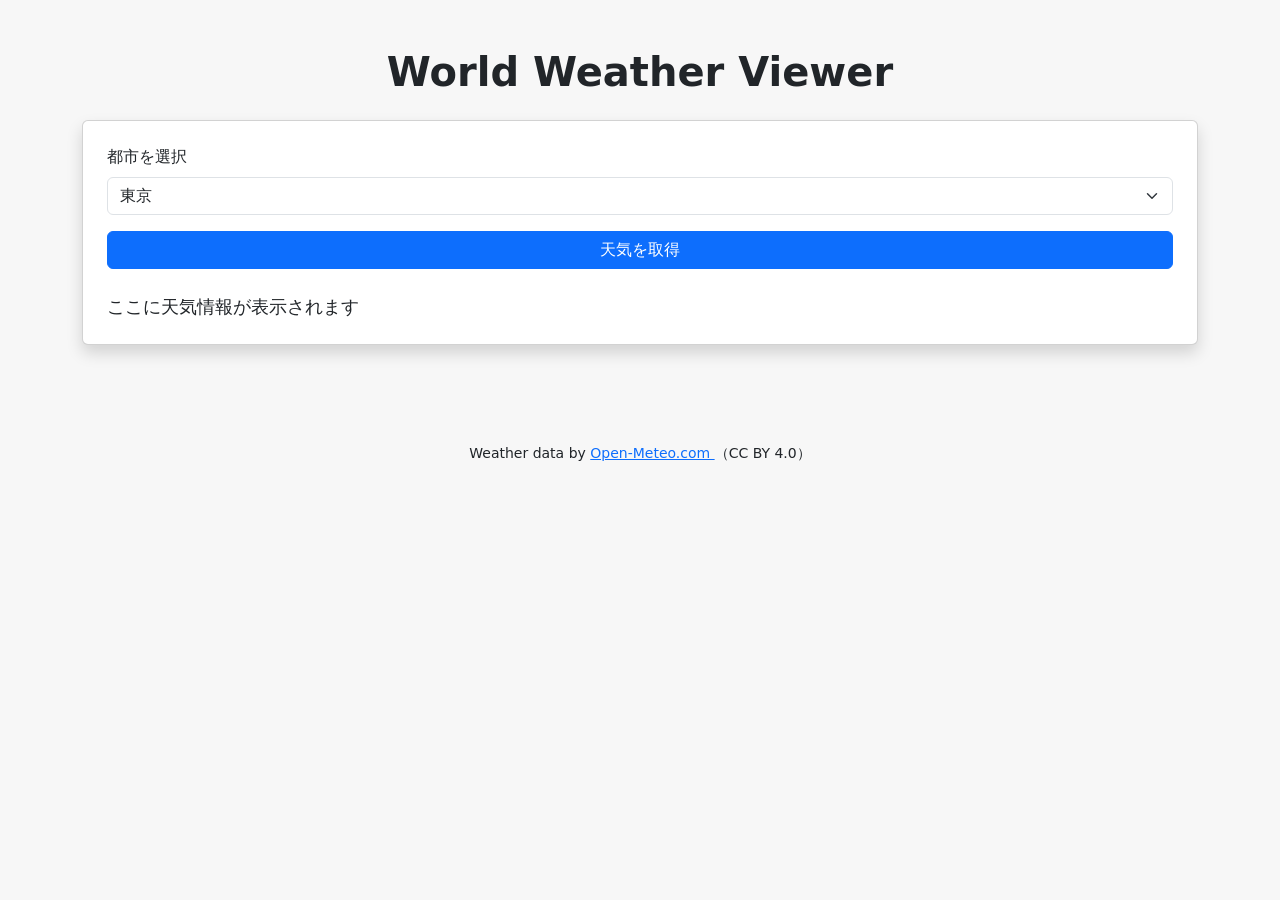
<file: index.html>
<!DOCTYPE html>

<html lang="ja">

<head>
    <meta charset="UTF-8">
    <meta name="viewport" content="width=device-width, initial-scale=1.0">
    <title>Weather Viewer</title>

    <!-- Bootstrap -->
    
    <link
        href="https://cdn.jsdelivr.net/npm/bootstrap@5.3.3/dist/css/bootstrap.min.css"
        rel="stylesheet"
    >

    <link rel="stylesheet" href="style.css">
    
</head>

<body>
    
<div class="container py-5">

    <h1 class="text-center mb-4">World Weather Viewer</h1>

    <div class="card p-4 shadow">

        <div class="mb-3">

            <label class="form-label">都市を選択</label>

            <select id="citySelect" class="form-select">
                <option value="tokyo">東京</option>
                <option value="london">ロンドン</option>
                <option value="newyork">ニューヨーク</option>
                <option value="paris">パリ</option>
            </select>
        
        </div>

        <button id="weatherBtn" class="btn btn-primary">
            天気を取得
        </button>

        <div id="result" class="mt-4">
            ここに天気情報が表示されます
        </div>
    
    </div>
</div>

<footer class="text-center mt-5 mb-3">

    <small>
        Weather data by
        <a href="https://open-meteo.com/" target="_blank">
            Open-Meteo.com
        </a>
        （CC BY 4.0）
    </small>
</footer>

<!-- ESモジュールとして読み込む -->
<script type="module" src="./js/main.js"></script>

</body>

</html>
</file>
<file: style.css>
body{
    background: #f7f7f7
}

h1{

    font-weight: bold;

}

#result{

    font-size: 18px;

}
</file>
